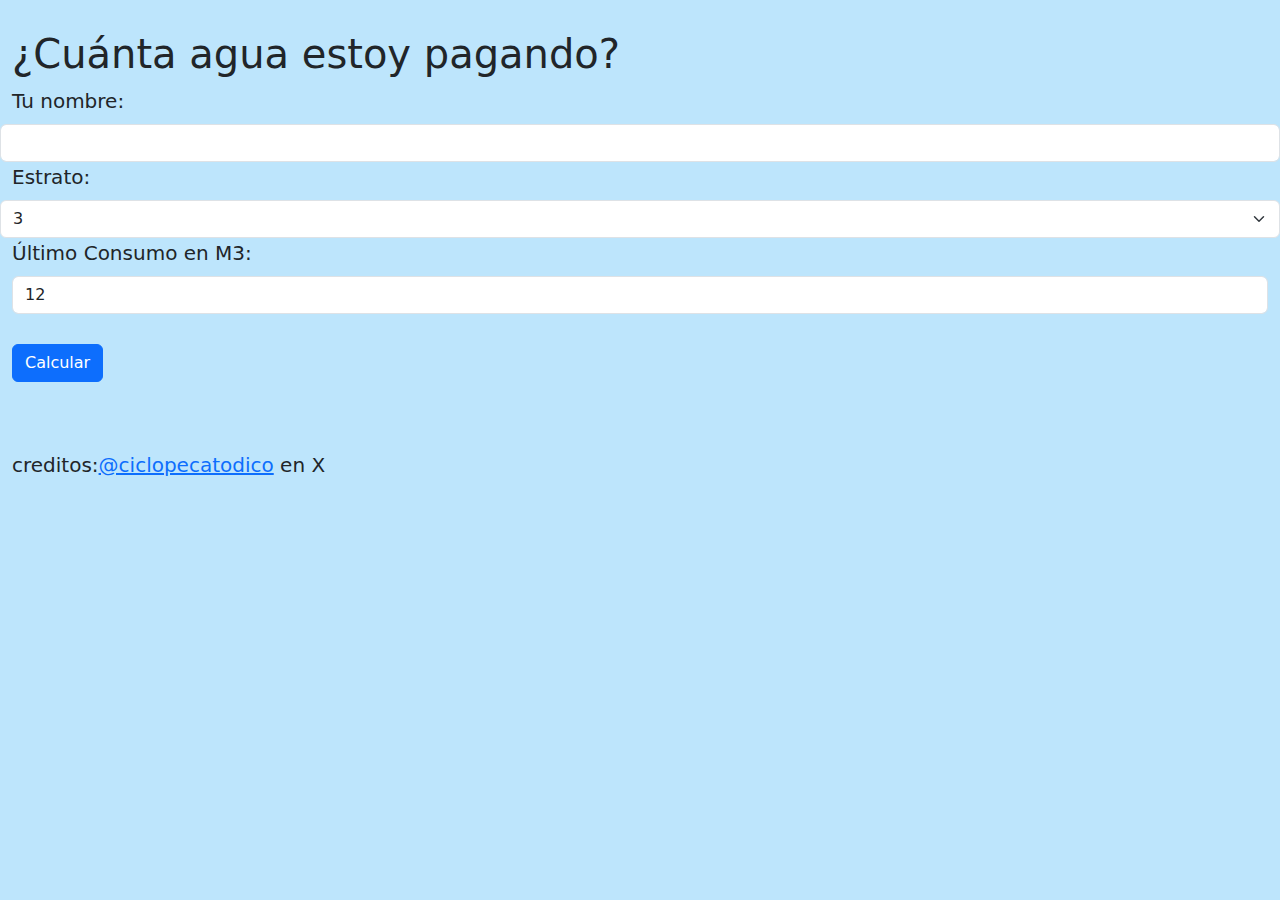
<file: index.html>
<html lang="es">
<head>
	<title>Agua!</title>
	<!-- Google tag (gtag.js) -->
	<script async src="https://www.googletagmanager.com/gtag/js?id=G-5Y9JL3H2KJ"></script>
	<script>
	  window.dataLayer = window.dataLayer || [];
	  function gtag(){dataLayer.push(arguments);}
	  gtag('js', new Date());
	  gtag('config', 'G-5Y9JL3H2KJ');
	</script>
	<link href="https://cdn.jsdelivr.net/npm/bootstrap@5.3.3/dist/css/bootstrap.min.css" rel="stylesheet" integrity="sha384-QWTKZyjpPEjISv5WaRU9OFeRpok6YctnYmDr5pNlyT2bRjXh0JMhjY6hW+ALEwIH" crossorigin="anonymous">
	<script src="agua.js"></script>
	<link rel="stylesheet" href="agua.css">
	<!-- creditos: ciclopecatodico  -->
	<meta name="viewport" content="width=device-width, initial-scale=1">
</head>
<body class="body">
	<div class="container-fluid">
		<br>
		<h1>¿Cu&aacute;nta agua estoy pagando?</h1>
		<form id="waterForm">
			<div class="row">
				<label for="name" class="form-label">Tu nombre:</label>
				<input type="text" name="name" id="name" class="form-control" />
			</div>
			<div class="row">
				<label for="estrato" class="form-label">Estrato:</label>
				<select id="estrato" name="estrato" class="form-select">
					<option>1</option>
					<option>2</option>
					<option selected>3</option>
					<option>4</option>
					<option>5</option>
					<option>6</option>	
				</select>
			</div>
			<div class="col">
				<label for="consumo" class="form-label">&Uacute;ltimo Consumo en M3:</label>
				<input type="text" name="consumo" id="consumo" class="form-control" value="12" />
			</div>
			
			<br>
			<div class="col">
				<button type="button" class="btn btn-primary" onclick="calcYear()">Calcular</button>
			</div>
		</form>	

		<div id="infograpy" class="container-fluid">
			<div id="waterGraph" class="row">

			</div>
			<p id="info1p">

			</p>
			<div id="monthsGraph" class="row">

			</div>
			<p id="info2p">

			</p>
			<div id="housesGraph" class="row">

			</div>
			<p id="info3p">

			</p>
		</div>
		<div>
			creditos:<a href="https://x.com/ciclopecatodico">@ciclopecatodico</a> en X
		</div>
		<button id="hideButton"  hidden="true" type="button" class="btn btn-primary" onclick="showForm()">Volver</button>
	</div>
</body>
</html>
</file>
<file: agua.css>
/*/
#bde5fc
#e0cd96
*/

.body {
	background-color: #bde5fc;
	font-size: 20;
	text-align: justify;
}
</file>
